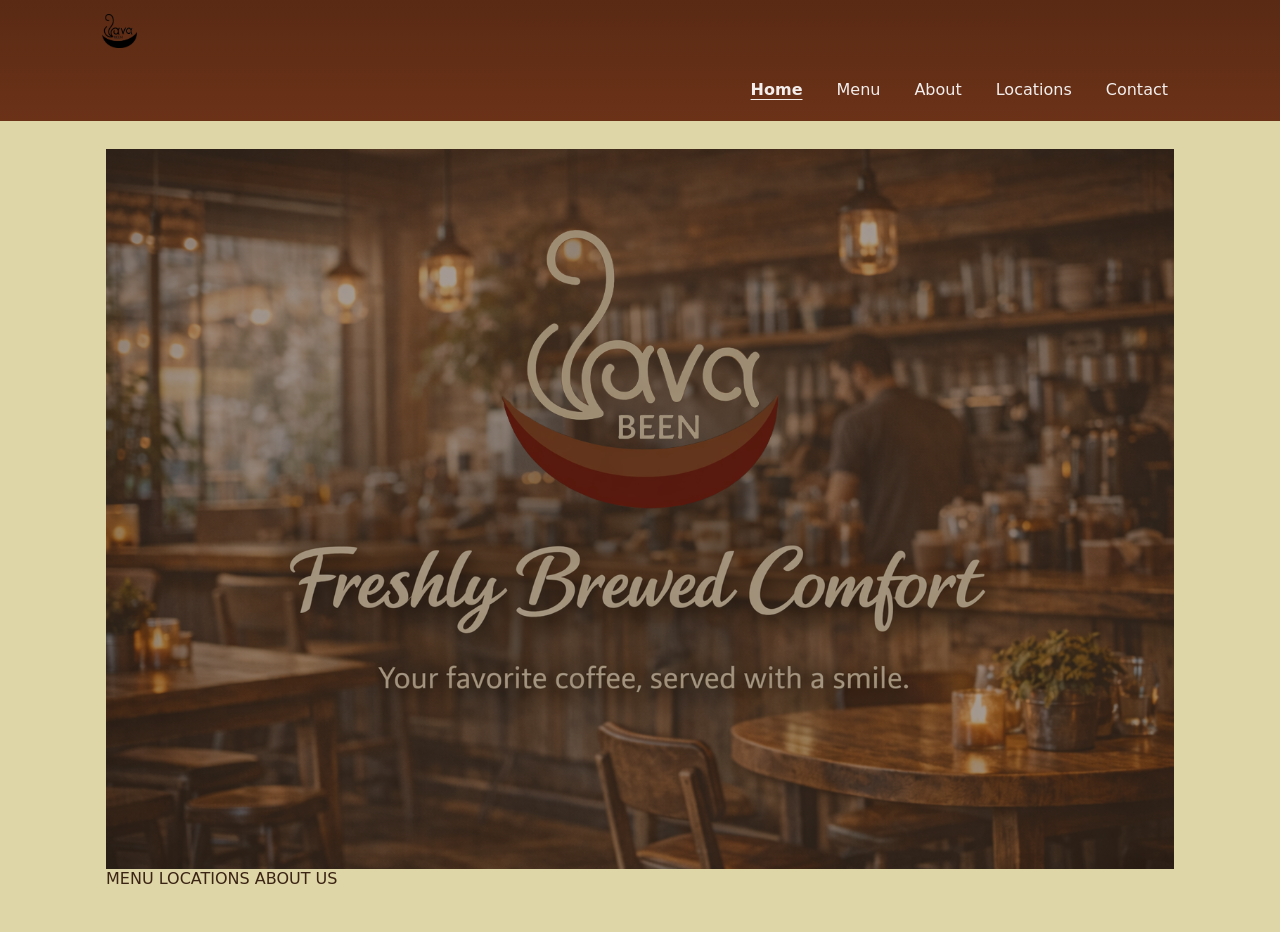
<file: index.html>
<!doctype html>
<html lang="en">
<head>
  <meta charset="utf-8" />
  <meta name="viewport" content="width=device-width, initial-scale=1" />
  <title>Java Been Coffee Co.</title>
  <link rel="stylesheet" href="css/style.css">
  <style type="text/css">
  </style>
</head>

<body>
  <a class="skip-link" href="#main">Skip to content</a>

  <!-- Top Bar -->
  <header class="topbar">
    <div class="topbar-inner">
      <a class="logo" href="index.html" aria-label="Java Been Home">
        <img src="img/jb-bw.png" alt="Java Been">
      </a>

      <button class="hamburger" type="button"
        aria-controls="site-nav"
        aria-expanded="false"
        aria-label="Open menu">
        <span></span><span></span><span></span>
      </button>
    </div>

    <!-- Mobile Nav -->
    <nav id="site-nav" class="nav" aria-label="Primary">
      <a class="active" href="index.html">Home</a>
      <a href="menu.html">Menu</a>
      <a href="about.html">About</a>
        <a href="locations.html">Locations</a>
      <a href="contact.html">Contact</a>
    </nav>
  </header>

  <main id="main" class="page home">

<h1 class="visually-hidden">Java Been Coffee Co.</h1>
    
    <!-- Hero -->
  <section class="hero" aria-label="Coffee shop interior"></section>

    <!-- Quick Links -->
    <section class="home-links">
      <a class="home-card" href="menu.html">
        <span class="home-card-title">MENU</span>
      </a>

      <a class="home-card" href="locations.html">
        <span class="home-card-title">LOCATIONS</span>
      </a>

      <a class="home-card" href="about.html">
        <span class="home-card-title">ABOUT US</span>
      </a>
    </section>
  </main>

<script src="https://code.jquery.com/jquery-3.7.1.min.js"></script>
<script src="js/script.js"></script>
</body>
</html>
</file>
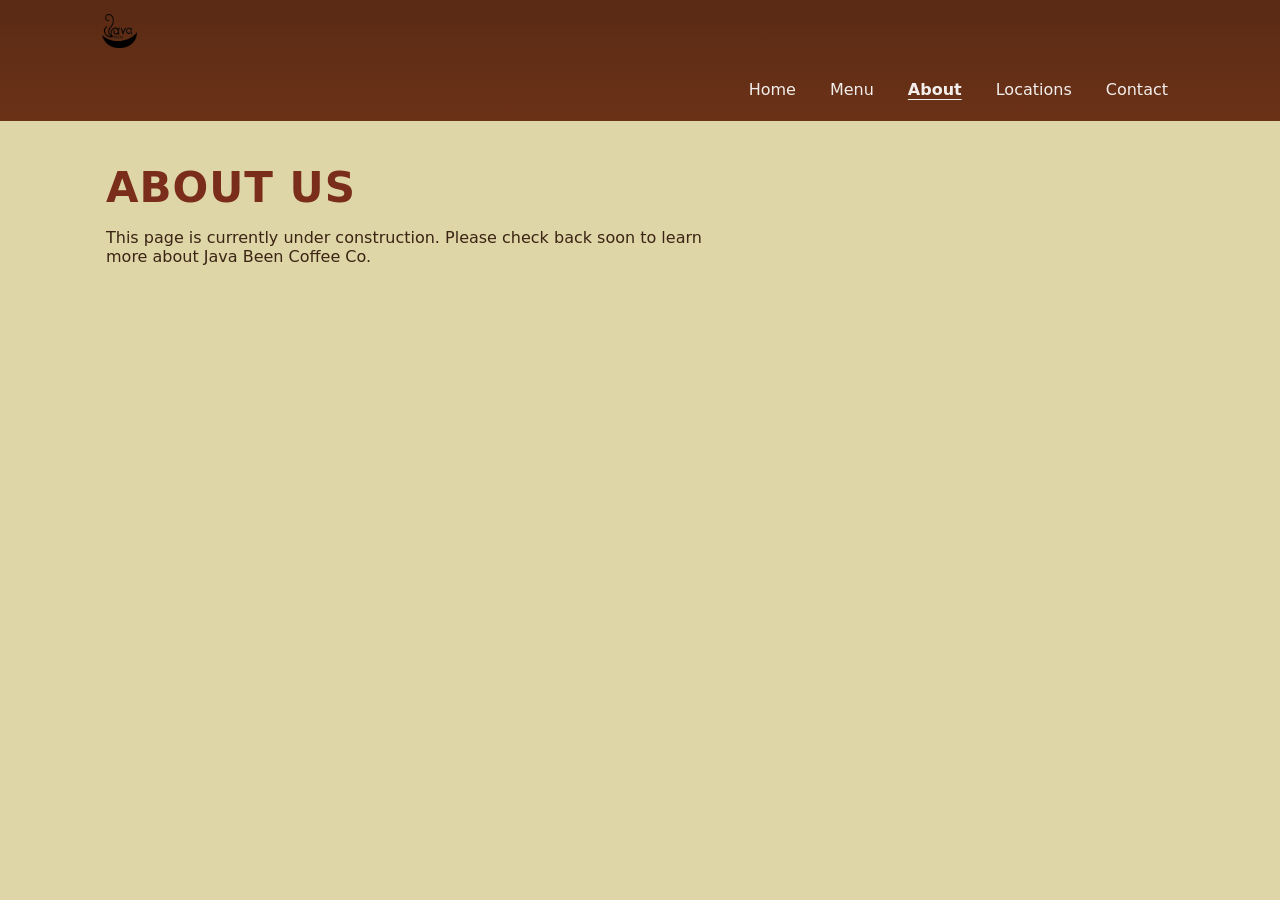
<file: about.html>
<!doctype html>
<html lang="en">
<head>
  <meta charset="utf-8">
  <meta name="viewport" content="width=device-width, initial-scale=1">
  <title>About Us | Java Been Coffee Co.</title>

  <link rel="stylesheet" href="css/style.css">
</head>

<body>
  <a class="skip-link" href="#main">Skip to content</a>

  <!-- Top Bar -->
  <header class="topbar">
    <div class="topbar-inner">
      <a class="logo" href="index.html" aria-label="Java Been Home">
        <img src="img/jb-bw.png" alt="Java Been">
      </a>

      <button class="hamburger" type="button"
        aria-controls="site-nav"
        aria-expanded="false"
        aria-label="Open menu">
        <span></span><span></span><span></span>
      </button>
    </div>

    <nav id="site-nav" class="nav" aria-label="Primary">
      <a href="index.html">Home</a>
      <a href="menu.html">Menu</a>
      <a class="active" href="about.html">About</a>
      <a href="locations.html">Locations</a>
      <a href="contact.html">Contact</a>
    </nav>
  </header>

  <main id="main" class="page">
    <h1 class="page-title">About Us</h1>

    <p style="max-width: 600px;">
      This page is currently under construction.
      Please check back soon to learn more about Java Been Coffee Co.
    </p>
  </main>

  <script src="https://code.jquery.com/jquery-3.7.1.min.js"></script>
  <script src="js/script.js"></script>
</body>
</html>
</file>
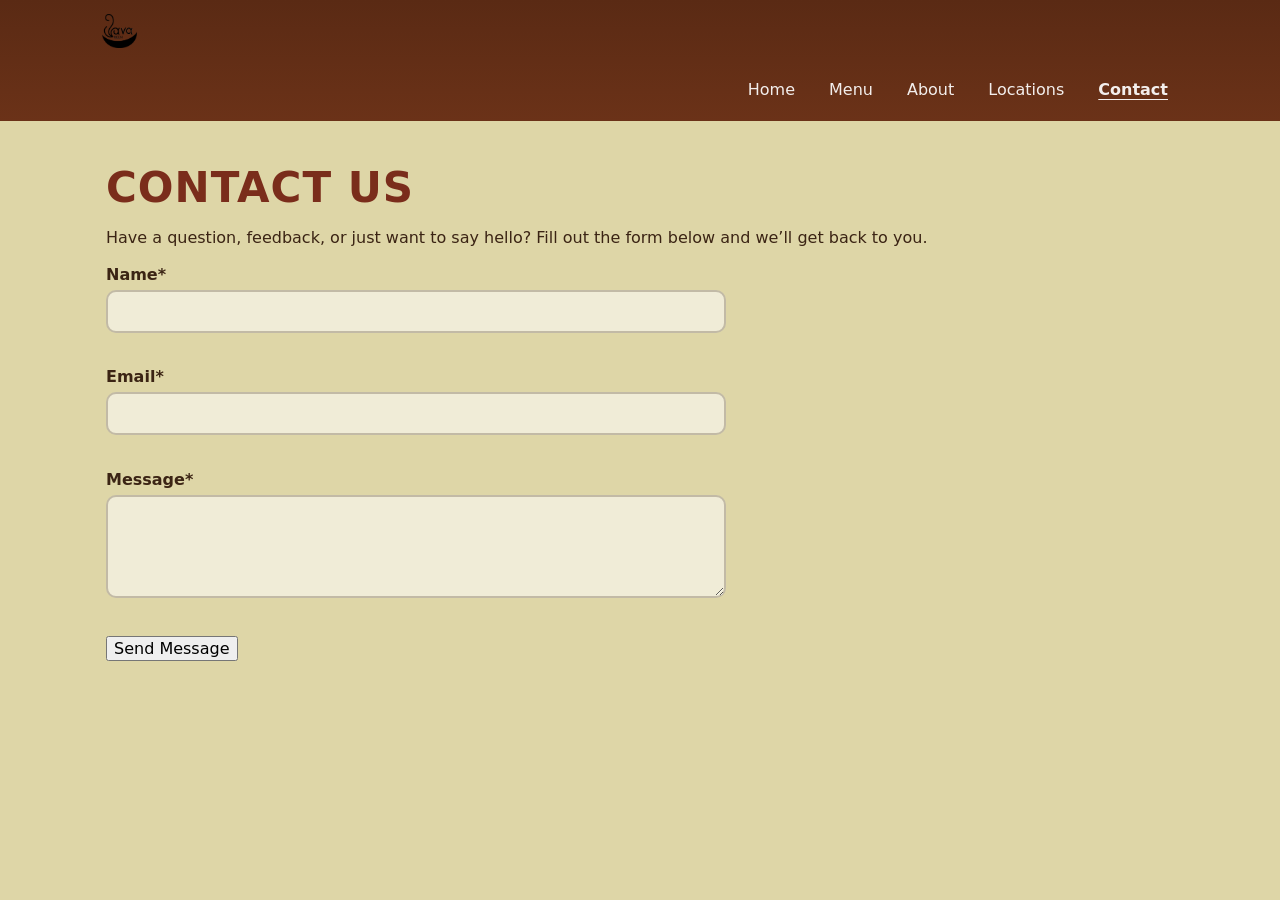
<file: contact.html>
<!doctype html>
<html lang="en">
<head>
  <meta charset="utf-8" />
  <meta name="viewport" content="width=device-width, initial-scale=1" />
  <title>Contact Us | Java Been Coffee Co.</title>
  <link rel="stylesheet" href="css/style.css">
</head>

<body>
  <a class="skip-link" href="#main">Skip to content</a>

  <!-- Top Bar -->
  <header class="topbar">
    <div class="topbar-inner">
      <a class="logo" href="index.html" aria-label="Java Been Home">
        <img src="img/jb-bw.png" alt="Java Been Coffee Co.">
      </a>

      <button class="hamburger" type="button"
        aria-controls="site-nav"
        aria-expanded="false"
        aria-label="Open menu">
        <span></span><span></span><span></span>
      </button>
    </div>

    <nav id="site-nav" class="nav" aria-label="Primary">
      <a href="index.html">Home</a>
      <a href="menu.html">Menu</a>
      <a href="about.html">About</a>
      <a href="locations.html">Locations</a>
      <a class="active" href="contact.html">Contact</a>
    </nav>
  </header>

  <main id="main" class="page">
    <h1 class="page-title">Contact Us</h1>

    <p>
      Have a question, feedback, or just want to say hello?  
      Fill out the form below and we’ll get back to you.
    </p>

    <!-- Contact Form -->
    <form id="contact-form" novalidate>
      <div class="form-group">
        <label for="name">Name<span aria-hidden="true">*</span></label>
        <input type="text" id="name" name="name" required>
        <small class="error-message"></small>
      </div>

      <div class="form-group">
        <label for="email">Email<span aria-hidden="true">*</span></label>
        <input type="email" id="email" name="email" required>
        <small class="error-message"></small>
      </div>

      <div class="form-group">
        <label for="message">Message<span aria-hidden="true">*</span></label>
        <textarea id="message" name="message" rows="5" required></textarea>
        <small class="error-message"></small>
      </div>

      <button type="submit" class="home-cta">Send Message</button>

      <p id="form-success" class="is-hidden">
        Thanks! Your message has been sent.
      </p>
    </form>
  </main>

  <!-- Scripts -->
  <script src="https://code.jquery.com/jquery-3.7.1.min.js"></script>
  <script src="js/script.js"></script>
</body>
</html>
</file>
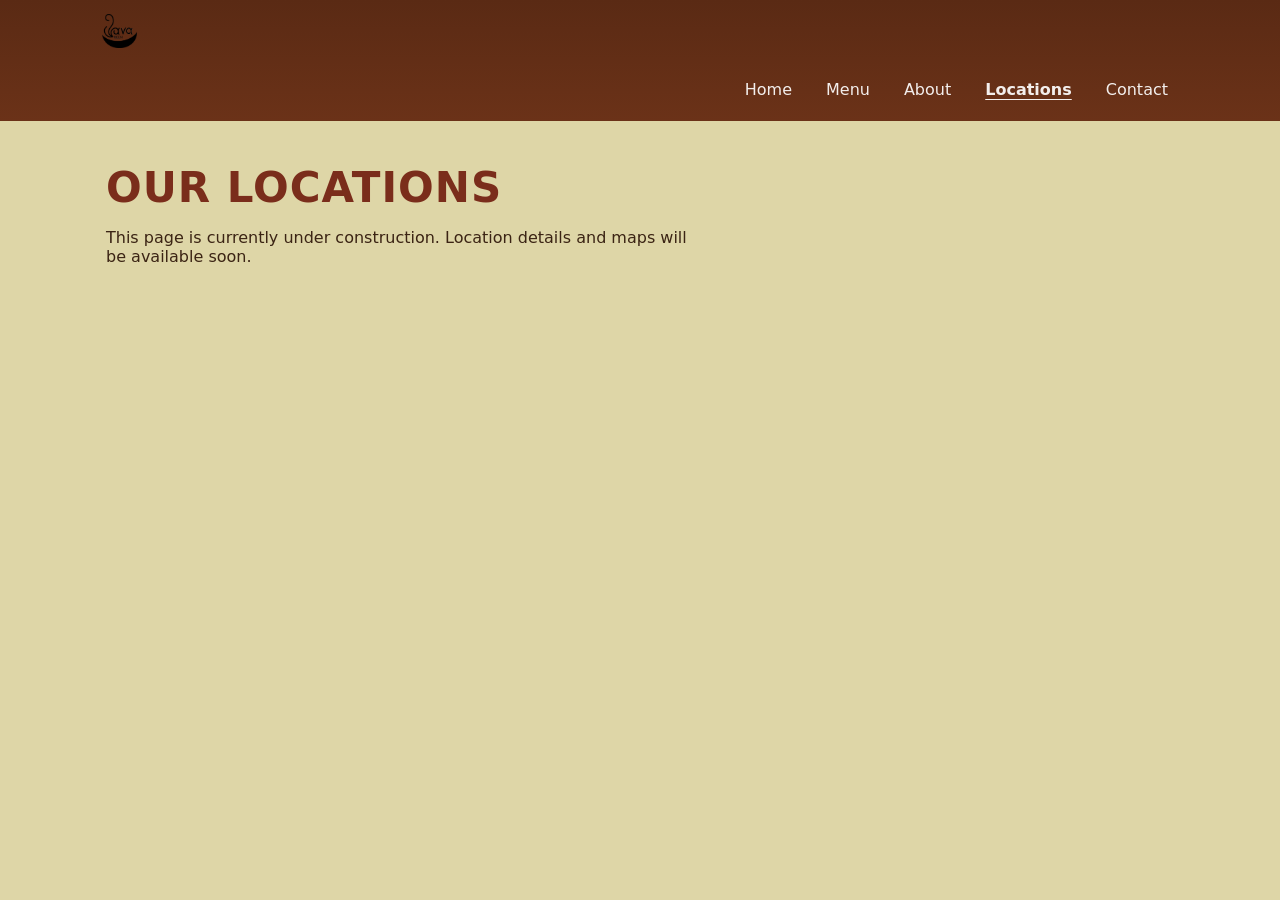
<file: locations.html>
<!doctype html>
<html lang="en">
<head>
  <meta charset="utf-8">
  <meta name="viewport" content="width=device-width, initial-scale=1">
  <title>Locations | Java Been Coffee Co.</title>

  <link rel="stylesheet" href="css/style.css">
</head>

<body>
  <a class="skip-link" href="#main">Skip to content</a>

  <!-- Top Bar -->
  <header class="topbar">
    <div class="topbar-inner">
      <a class="logo" href="index.html" aria-label="Java Been Home">
        <img src="img/jb-bw.png" alt="Java Been">
      </a>

      <button class="hamburger" type="button"
        aria-controls="site-nav"
        aria-expanded="false"
        aria-label="Open menu">
        <span></span><span></span><span></span>
      </button>
    </div>

    <nav id="site-nav" class="nav" aria-label="Primary">
      <a href="index.html">Home</a>
      <a href="menu.html">Menu</a>
      <a href="about.html">About</a>
      <a class="active" href="locations.html">Locations</a>
      <a href="contact.html">Contact</a>
    </nav>
  </header>

  <main id="main" class="page">
    <h1 class="page-title">Our Locations</h1>

    <p style="max-width: 600px;">
      This page is currently under construction.
      Location details and maps will be available soon.
    </p>
  </main>

  <script src="https://code.jquery.com/jquery-3.7.1.min.js"></script>
  <script src="js/script.js"></script>
</body>
</html>
</file>
<file: css/style.css>
/* =========================
   Java Been — Mobile Baseline
   Put style.css in the same folder as index.html
   Link in HTML: <link rel="stylesheet" href="style.css">
   ========================= */

/* Reset */
* { box-sizing: border-box; }
html, body { margin: 0; padding: 0; }
img { max-width: 100%; height: auto; display: block; }
a { color: inherit; text-decoration: none; }
button { font: inherit; }

/* Theme (tune these to match Photoshop) */
:root{
  --bg: #ded6a7;
  --bar: #5a2a14;
  --bar2:#6b3218;
  --ink:#3b2414;
  --accent:#7a2d1b;
  --line: rgba(59,36,20,.35);

  --max: 1100px;     /* desktop container width */
  --radius: 12px;
}

/* Body */
body{
  background: var(--bg);
  color: var(--ink);
  font-family: system-ui, -apple-system, Segoe UI, Roboto, Arial, sans-serif;
}

/* Accessibility */
.skip-link{
  position: absolute; left: -999px; top: auto;
  width: 1px; height: 1px; overflow: hidden;
}
.skip-link:focus{
  left: 12px; top: 12px;
  width: auto; height: auto;
  padding: 10px 12px;
  background: #fff;
  border: 2px solid #000;
  border-radius: 10px;
  z-index: 999;
}


/* =========================
   Top bar (logo + hamburger)
   ========================= */
.topbar{
  background: linear-gradient(180deg, var(--bar), var(--bar2));
  position: sticky;
  top: 0;
  z-index: 100;
}



/* Logo sizing (fixes “logo too big”) */
.logo img{
  height: 34px;
  width: auto;
}
/* Hamburger button (make it visible + tappable) */
.hamburger{
  background: rgba(255,255,255,.12);
  border: 2px solid rgba(255,255,255,.75);
  border-radius: 10px;
  padding: 10px 12px;
  cursor: pointer;

  display: inline-grid;
  gap: 6px;

  /* keeps it from shrinking weirdly */
  flex: 0 0 auto;
}


.hamburger span{
  width: 28px;
  height: 4px;                 /* thicker */
  background: #fff;            /* max contrast */
  border-radius: 999px;
  box-shadow: 0 1px 0 rgba(0,0,0,.35); /* subtle definition */
}
.hamburger:active{
  transform: scale(0.98);
}
.hamburger:hover{
  background: rgba(255,255,255,.18);
}
.hamburger:focus-visible{
  outline: 3px solid rgba(255,255,255,.9);
  outline-offset: 3px;
}

.nav a{
  display: block;
  padding: 10px 8px;
  color: rgba(255,255,255,.92);
  border-top: 1px solid rgba(255,255,255,.18);
}
.nav a.active{
  font-weight: 900;
  text-decoration: underline;
  text-underline-offset: 4px;
}

/* =========================
   Headings + “MENU” style
   ========================= */
.page-title{
  margin: 14px 0 10px;
  font-size: 42px;
  letter-spacing: 1px;
  font-weight: 900;
  color: var(--accent);
  text-transform: uppercase;
}

/* Tabs (DRINKS / FOOD) */
.tabs{
  display: grid;
  grid-template-columns: 1fr 1fr;
  border-top: 2px solid var(--line);
  border-bottom: 2px solid var(--line);
  margin: 6px 0 16px;
}

.tab{
  background: transparent;
  border: 0;
  padding: 10px 8px;
  font-weight: 900;
  letter-spacing: .5px
}
/* =========================
   MENU title + submenus
   ========================= */

.menu-title{
  margin: 16px 0 6px;
  font-size: 44px;
  font-weight: 900;
  letter-spacing: 1px;
  text-transform: uppercase;
  color: var(--accent);
}

/* Bar with DRINKS / FOOD */
.menu-tabs{
  display: grid;
  grid-template-columns: 1fr 1fr;
  align-items: center;
  border-top: 2px solid var(--line);
  border-bottom: 2px solid var(--line);
  margin: 8px 0 18px;
  padding: 6px 0;
}

.menu-tab{
  background: transparent;
  border: 0;
  padding: 8px 6px;
  font-weight: 900;
  letter-spacing: .5px;
  text-transform: uppercase;
  color: var(--accent);
  cursor: pointer;
  position: relative;
}

/* Optional: underline the active tab slightly (easy to remove) */
.menu-tab.active::after{
  content: "";
  position: absolute;
  left: 20%;
  right: 20%;
  bottom: 4px;
  height: 3px;
  background: var(--accent);
  border-radius: 999px;
}

/* =========================
   Desktop-first layout
   ========================= */

/* Main container on desktop */
.page{
  width: min(var(--max), 92vw);
  margin: 0 auto;
  padding: 28px 16px 44px;
}

/* Header container */
.topbar-inner{
  width: min(var(--max), 92vw);
  margin: 0 auto;
  padding: 14px 12px;
  display: flex;
  align-items: center;
  justify-content: space-between;
}

/* Desktop nav: show links horizontally */
.nav{
  width: min(var(--max), 92vw);
  margin: 0 auto;
  display: flex;
  gap: 14px;
  padding: 10px 12px 14px;
  align-items: center;
  justify-content: flex-end;
}

/* Desktop nav links */
.nav a{
  display: inline-block;
  padding: 8px 10px;
  border-top: 0;
  color: rgba(255,255,255,.92);
  border-radius: 10px;
}
.nav a:hover{ background: rgba(255,255,255,.12); }
.nav a.active{
  font-weight: 900;
  text-decoration: underline;
  text-underline-offset: 4px;
}



/* Desktop hamburger hidden */
.hamburger{ display: none; }

/* =========================
   Mobile layout (<= 768px)
   ========================= */
@media (max-width: 768px){

  /* show hamburger on mobile */
  .hamburger{
    display: inline-grid;
    padding: 12px 14px;
  }
  .hamburger span{ width: 30px; }

  /* mobile nav becomes dropdown */
  .nav{
    display: none;
    flex-direction: column;
    gap: 0;
    justify-content: flex-start;
    padding: 10px 12px 14px;
  }
  .nav.open{ display: block; }

  .nav a{
    display: block;
    padding: 10px 8px;
    border-top: 1px solid rgba(255,255,255,.18);
    border-radius: 0;
  }

  .nav a:hover{ background: rgba(255,255,255,.10); }
  .nav a.active{
    font-weight: 900;
    text-decoration: underline;
    text-underline-offset: 4px;
  }

  .page{ padding: 18px 16px 34px; }
}



@media (max-width: 480px){
  .menu-title{ font-size: 32px; }
  .page-title{ font-size: 34px; }
  .menu-tabs{ margin: 8px 0 12px; }
  .grid{ gap: 10px; }
}


/* Hide success message until JS reveals it */
#form-success.is-hidden{ display: none; }

/* jQuery tab panels */
.menu-panel.is-hidden { display: none; }

/* Optional: simple fade look nicer */
.menu-panel { animation: fadeIn .18s ease-in; }
@keyframes fadeIn { from { opacity: 0; } to { opacity: 1; } }

/* Menu tile grid */
.grid{
  display: grid;
  grid-template-columns: repeat(2, 1fr);
  gap: 14px;
}

.tile{
  display: block;
  border-radius: var(--radius);
  overflow: hidden;
  position: relative;
}

.tile img{
  width: 100%;
  height: 100%;
  aspect-ratio: 1 / 1;
  object-fit: cover;
}

.tile-label{
  position: absolute;
  left: 10px;
  bottom: 10px;
  background: rgba(0,0,0,.55);
  color: #fff;
  padding: 6px 10px;
  border-radius: 999px;
  font-weight: 800;
  letter-spacing: .5px;
}

.hero {
  background: url("../img/hero.png") center/cover no-repeat;
  min-height: 80vh;   /* better than fixed height */
  position: relative;
}

.hero::after {
  content: "";
  position: absolute;
  inset: 0;
  background: rgba(59,36,20,0.45);
}

.visually-hidden{
  position: absolute;
  width: 1px;
  height: 1px;
  padding: 0;
  margin: -1px;
  overflow: hidden;
  clip: rect(0,0,0,0);
  white-space: nowrap;
  border: 0;
}

/* =========================
   Contact Form (Module 5)
   ========================= */

#contact-form{
  max-width: 620px;
  margin-top: 18px;
}

.form-group{
  margin: 14px 0;
}

.form-group label{
  display: block;
  font-weight: 800;
  margin-bottom: 6px;
}

.form-group input,
.form-group textarea{
  width: 100%;
  padding: 12px 12px;
  border: 2px solid rgba(59,36,20,.25);
  border-radius: 10px;
  background: rgba(255,255,255,.55);
  color: var(--ink);
}

.form-group input:focus,
.form-group textarea:focus{
  outline: 3px solid rgba(122,45,27,.25);
  outline-offset: 2px;
}

.form-group textarea { resize: vertical; }


/* Error messages (your <small class="error-message">) */
.error-message{
  display: block;
  margin-top: 6px;
  font-size: 0.9rem;
  font-weight: 700;
  color: #b00020;
  min-height: 1em; /* prevents layout jump when empty */
}

/* Invalid field styling (used by JS) */
.is-invalid{
  border-color: #b00020 !important;
  background: rgba(255,240,240,.85) !important;
}

/* Success message styling */
#form-success{
  margin-top: 14px;
  padding: 12px 14px;
  border-radius: 12px;
  background: rgba(155,232,178,.35);
  border: 2px solid rgba(155,232,178,.65);
  font-weight: 800;
}

.is-invalid:focus{
  outline: 3px solid rgba(176,0,32,.25) !important;
  outline-offset: 2px;
}
</file>
